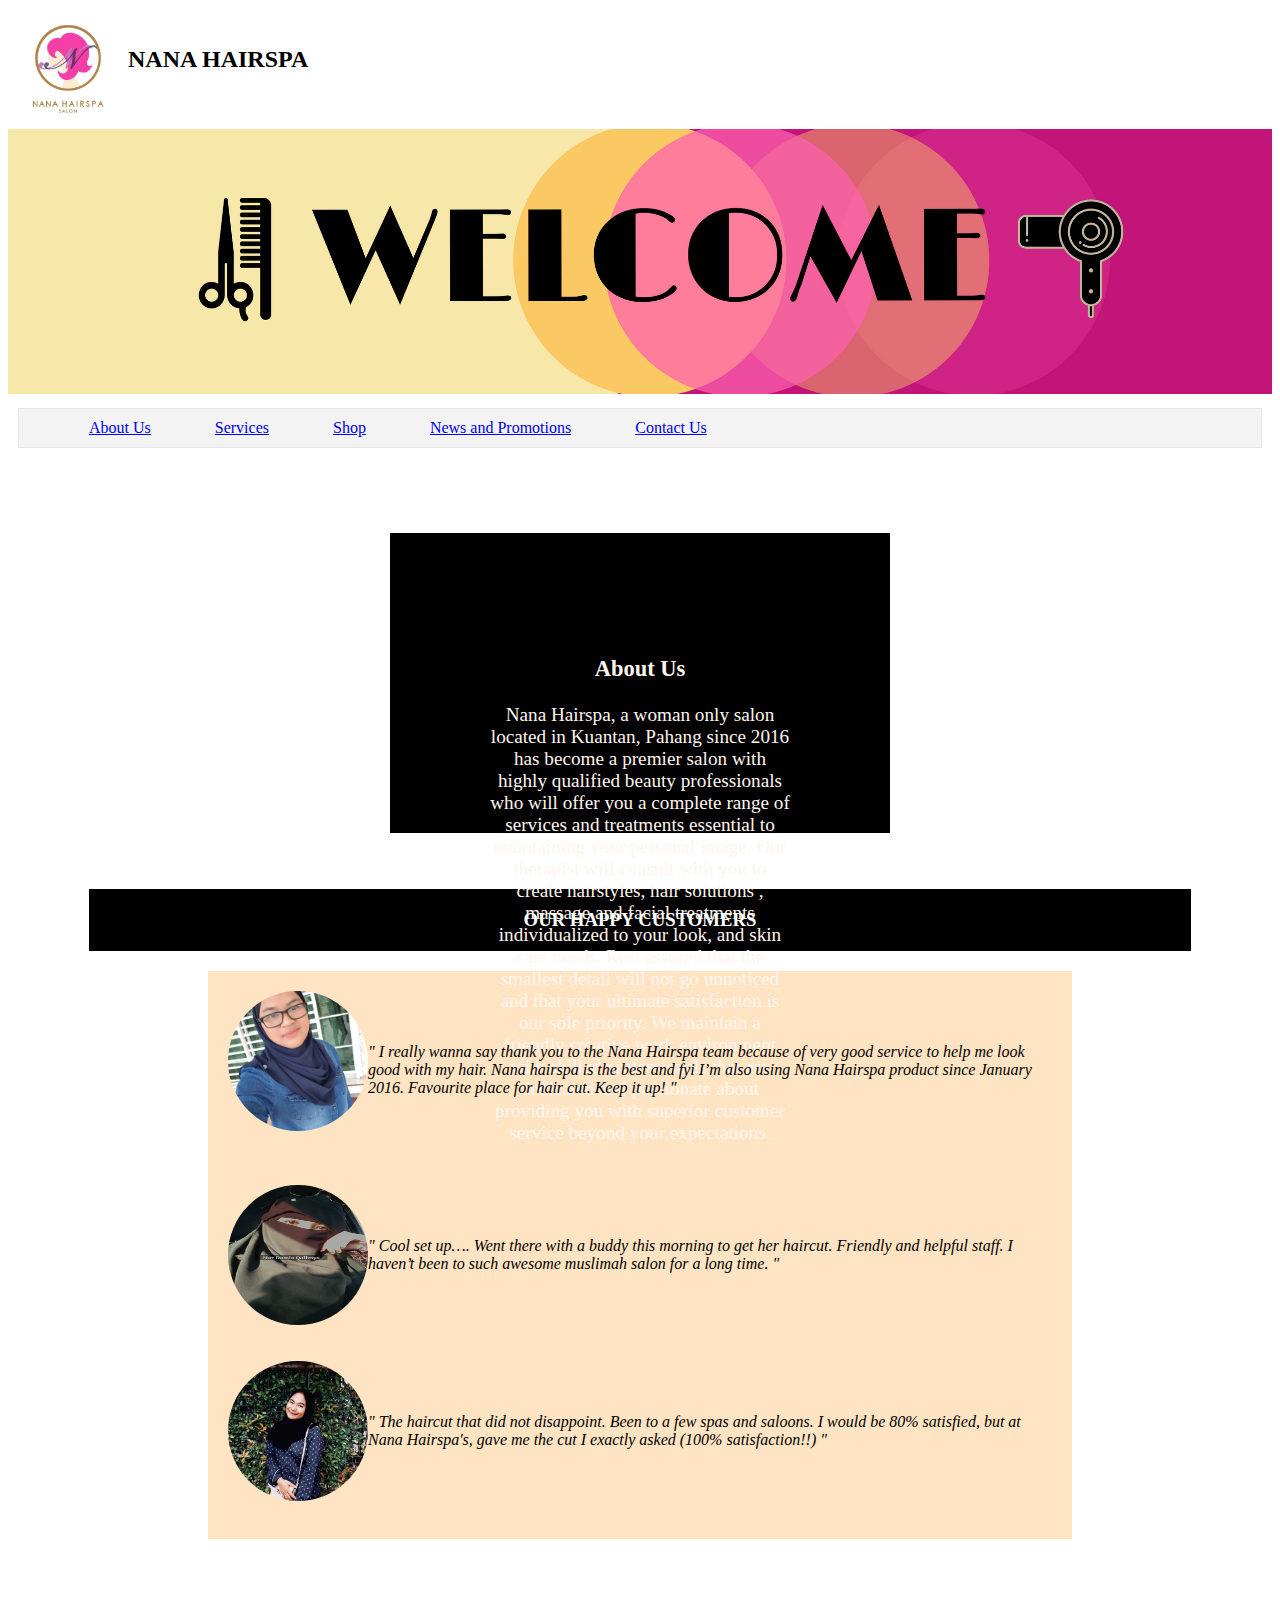
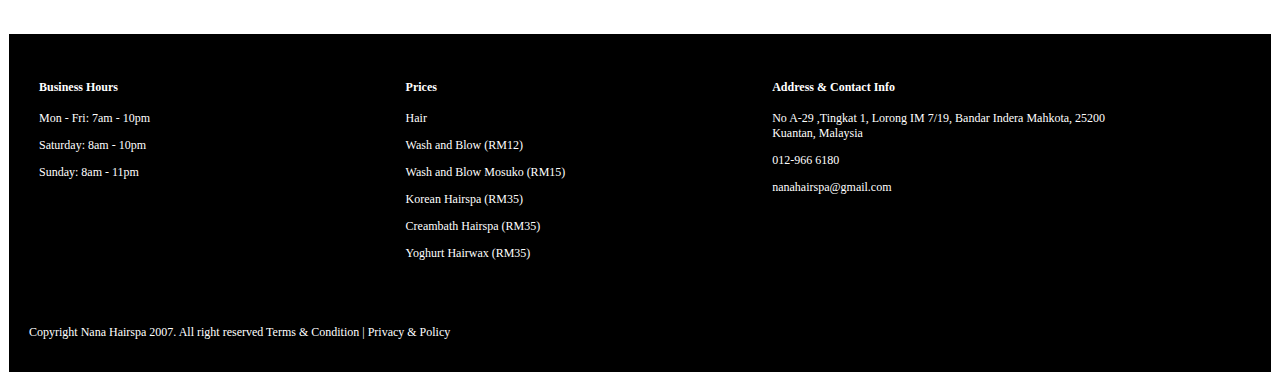
<file: index.html>
<!DOCTYPE html>
<html>
  <head>
    <meta charset="utf-8" >
    <meta name = "viewport" content = "width=device-width, initial-scale=1.0">
    <title>Nana Hairspa Salon</title>
    <link rel="stylesheet" href="Home.css">
  </head>
  <body>
    <!-- the logo the welcome banner and the navigations -->
    <img class="logo" src="images/logo.jpg" alt="" width="120px" height="120px" align="left"><br>
    <h2>NANA HAIRSPA</h2><br><br>
    <img src="images/WELCOME (1).png" alt="" width="100%" height="auto" max-height= "100px">

      <ul class="nav">
        <li class="n"><a href="About us.html">About Us</a></li>
        <li class="n"><a href="Services.html">Services</a></li>
        <li class="n"><a href="Shop.html">Shop</a></li>
        <li class="n"><a href="News and Promotions.html">News and Promotions</a></li>
        <li class="n"><a href="Contact Us.html">Contact Us</a></li>
      </ul>
      <br>
      <!-- the logo the welcome banner and the navigations ends here-->

    <nav class="aboutus">
      <h3>About Us</h3>
      <p>
      Nana Hairspa, a woman only salon located in Kuantan, Pahang since 2016 has become a premier
        salon with highly qualified beauty professionals who will offer you a complete range of services
         and treatments essential to maintaining your personal image.
         Our therapist will consult with you to create hairstyles, hair solutions , massage and facial treatments
        individualized to your look, and skin care needs. Rest assured that the smallest detail will not go unnoticed
         and that your ultimate satisfaction is our sole priority.
         We maintain a friendly creative work environment with skilled professionals that are dedicated and passionate
        about providing you with superior customer service beyond your expectations.</p>
    </nav>
    <br><br>
    <h3 class="happy">OUR HAPPY CUSTOMERS</h3>
    <nav class="cust">

      <img class="cust1" src="images/cust1.jpg" alt="" width="140px" height="140px" align="left">
      <br><br>
      <p>" ​I really wanna say thank you to the Nana Hairspa team because of very good service to help me look good with my hair.
         Nana hairspa is the best and fyi I’m also using Nana Hairspa product since January 2016.
         Favourite place for hair cut. Keep it up! "</p>
      <br><br><br><br>
      <img class="cust2" src="images/cust2.jpg" alt="" width="140px" height="140px" align="left">
      <br><br>
      <p>" Cool set up…. Went there with a buddy this morning to get her haircut.
        Friendly and helpful staff.
        I haven’t been to such awesome muslimah salon for a long time. "</p>
      <br><br><br><br>
      <img class="cust3" src="images/cust3.jpg" alt="" width="140px" height="140px" align="left">
      <br><br>
      <p>" The haircut that did not disappoint. Been to a few spas and saloons.
         I would be 80% satisfied, but at Nana Hairspa's, gave me the cut I exactly asked (100% satisfaction!!) "</p>
      <br><br><br>
    </nav>
<br><br><br>

<!-- the footer -->
<footer>
    <div class="row">
      <div class="column">


      <h4>Business Hours</h4>

        <p>Mon - Fri: 7am - 10pm</p>
        <p>Saturday: 8am - 10pm</p>
        <p>Sunday: 8am - 11pm</p>
      </div>
      <div class="column">
      <h4>Prices</h4>
        <p>Hair</p>
        <p>Wash and Blow (RM12)</p>
        <p>Wash and Blow Mosuko (RM15)</p>
        <p>Korean Hairspa (RM35)</p>
        <p>Creambath Hairspa (RM35)</p>
        <p>Yoghurt Hairwax (RM35)</p>
      </div>


      <div class="column">
      <h4>Address & Contact Info</h4>
      <p>No A-29 ,Tingkat 1, Lorong IM 7/19, Bandar Indera Mahkota, 25200 Kuantan, Malaysia</p>
      <p>012-966 6180</p>
      <p>nanahairspa@gmail.com</p>
    </div>
  </div>
  <br><br>
  <p>Copyright Nana Hairspa 2007. All right reserved Terms & Condition | Privacy & Policy</p>
</footer>
<!-- end of the footer -->
  </body>


</html>
</file>
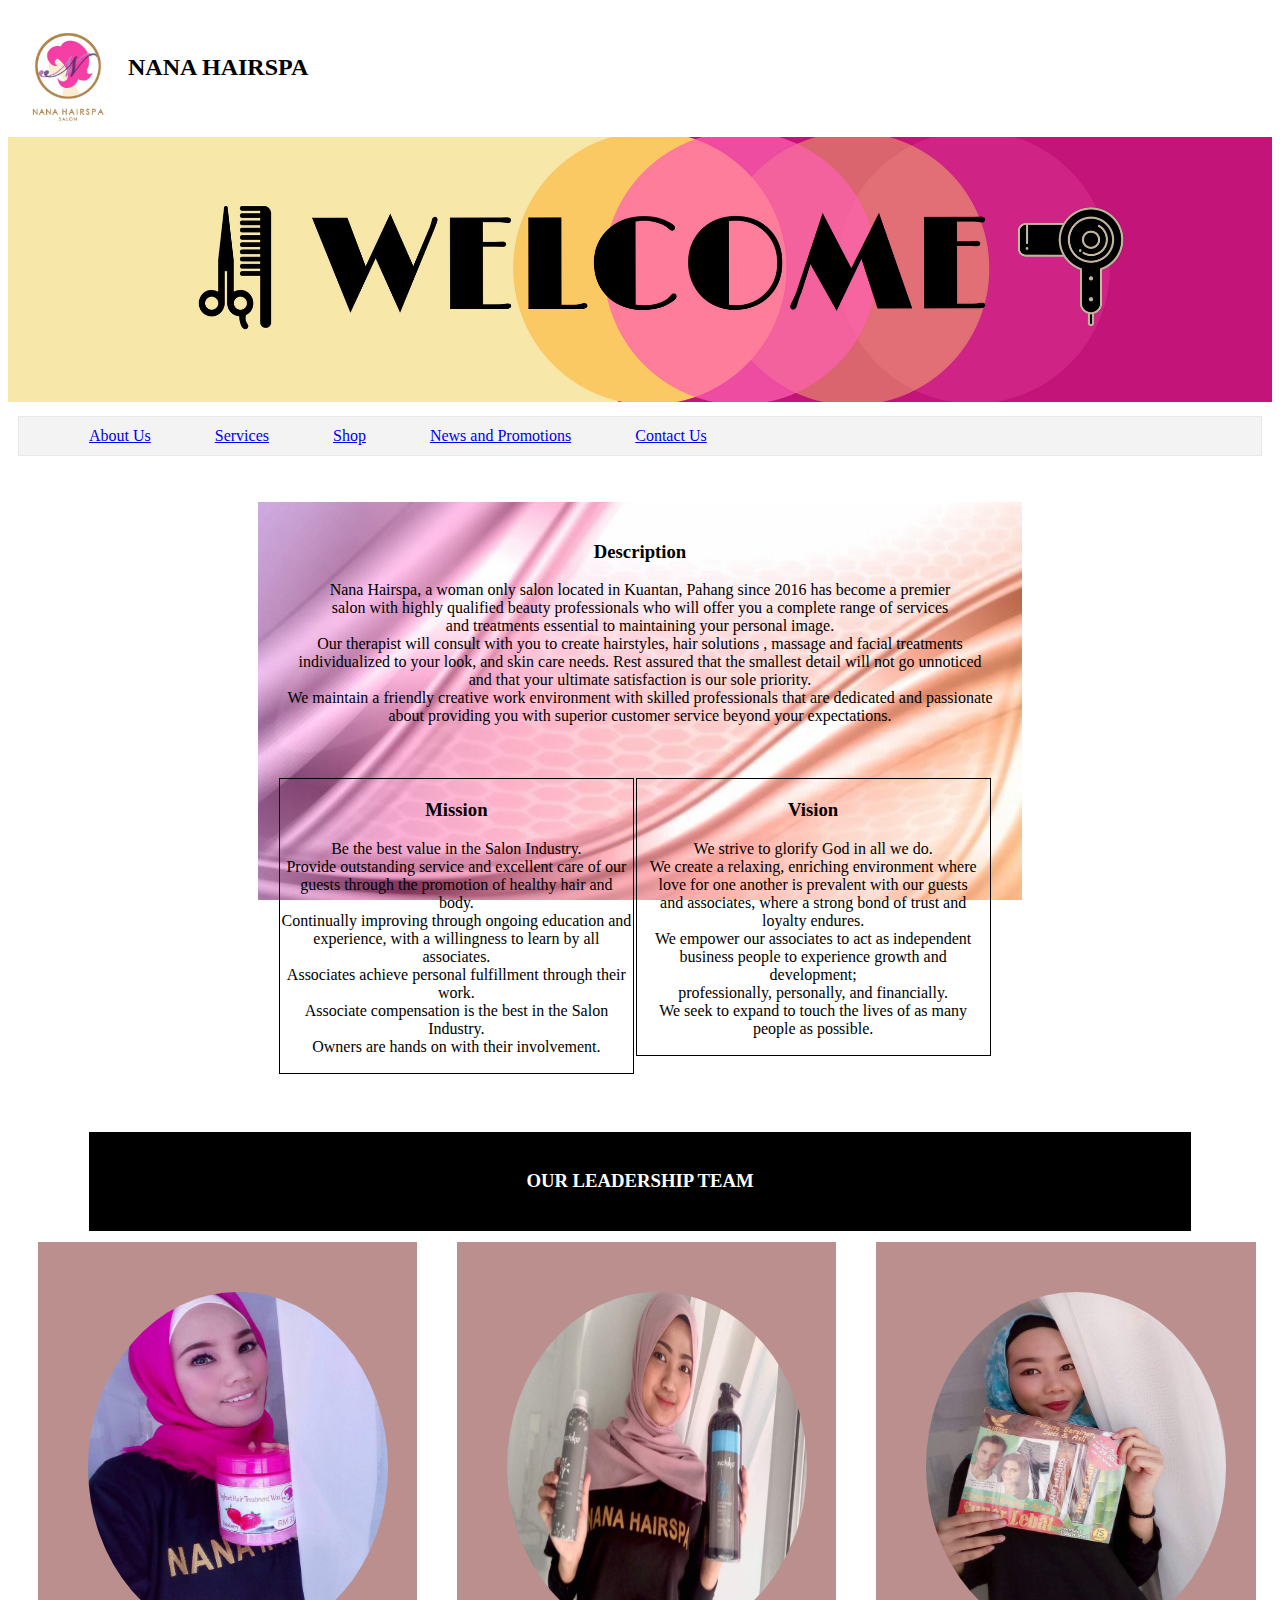
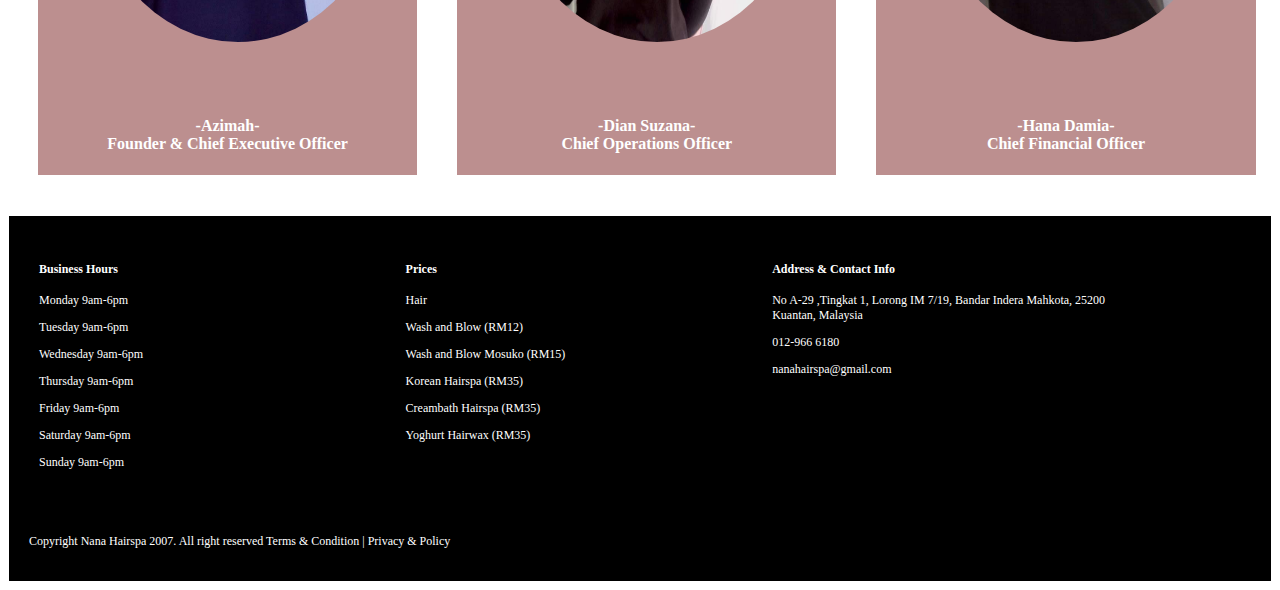
<file: About us.html>
<!DOCTYPE html>
<html>
  <head>
    <meta charset="utf-8">
    <title>Nana Hairspa Salon</title>
    <link rel="stylesheet" href="Home.css">
  </head>
  <body>
    <!-- the logo the welcome banner and the navigations -->
    <p>
    <a href="Homepage.html">
    <img class="logo" src="images/logo.jpg" alt="" width="120px" height="120px" align="left">
    </a>
    </p><br>
    <h2>NANA HAIRSPA</h2><br><br>
    <img src="images/WELCOME (1).png" alt="welcome" width="100%" height="auto" max-height= "100px">

      <ul class="nav">
        <li class="n"><a href="About us.html">About Us</a></li>
        <li class="n"><a href="Services.html">Services</a></li>
        <li class="n"><a href="Shop.html">Shop</a></li>
        <li class="n"><a href="News and Promotions.html">News and Promotions</a></li>
        <li class="n"><a href="Contact Us.html">Contact Us</a></li>
      </ul>
      <br><br>
<!-- the logo the welcome banner and the navigations ends here -->

<nav class="desc">
  <h3>Description</h3>
  <p>Nana Hairspa, a woman only salon located in Kuantan, Pahang since 2016 has become a premier<br>
    salon with highly qualified beauty professionals who will offer you a complete range of services<br>
     and treatments essential to maintaining your personal image.<br>
     Our therapist will consult with you to create hairstyles, hair solutions , massage and facial treatments<br>
    individualized to your look, and skin care needs. Rest assured that the smallest detail will not go unnoticed<br>
     and that your ultimate satisfaction is our sole priority.<br>
     We maintain a friendly creative work environment with skilled professionals that are dedicated and passionate<br>
    about providing you with superior customer service beyond your expectations.</p>

<br><br>
<div class="row1">
  <div class="column1">
    <h3>Mission</h3>
    <p>Be the best value in the Salon Industry.<br>

Provide outstanding service and excellent care of our guests through the promotion of healthy hair and body.<br>

Continually improving through ongoing education and experience, with a willingness to learn by all associates.<br>

Associates achieve personal fulfillment through their work.<br>

Associate compensation is the best in the Salon Industry.<br>

Owners are hands on with their involvement.</p>
  </div>
  <div class="column1">
    <h3>Vision</h3>
    <p>We strive to glorify God in all we do.<br>

We create a relaxing, enriching environment where love for one another is prevalent with our guests<br>
 and associates, where a strong bond of trust and loyalty endures.<br>

We empower our associates to act as independent business people to experience growth and development;<br>
 professionally, personally, and financially.<br>

We seek to expand to touch the lives of as many people as possible.</p>
  </div>
</div>
</nav>
<br><br>

<nav class="staff">
  <h3>OUR LEADERSHIP TEAM</h3>
</nav>

<div class="row2">
  <div class="column2">
    <img class="picture" src="images/staff1.jpeg" alt="staff1" width= "400px" height= "450px" >
    <h4 class="name">-Azimah-<br>
      Founder & Chief Executive Officer</h4>

  </div>
  <div class="column2">
    <img class="picture" src="images/staff2.jpeg" alt="staff2" width="400px" height="450px">
    <h4 class="name">-Dian Suzana-<br>
      Chief Operations Officer</h4>

  </div>
  <div class="column2">
    <img class="picture" src="images/staff3.jpeg" alt="staff3" width= "400px" height= "450px">
    <h4 class="name">-Hana Damia-<br>
    Chief Financial Officer</h4>

  </div>

</div>


<!-- the footer -->
      <footer>
          <div class="row">
            <div class="column">


            <h4>Business Hours</h4>

              <p>Monday    9am-6pm</p>
              <p>Tuesday   9am-6pm</p>
              <p>Wednesday 9am-6pm</p>
              <p>Thursday  9am-6pm</p>
              <p>Friday    9am-6pm</p>
              <p>Saturday  9am-6pm</p>
              <p>Sunday    9am-6pm</p>
            </div>
            <div class="column">
            <h4>Prices</h4>
              <p>Hair</p>
              <p>Wash and Blow (RM12)</p>
              <p>Wash and Blow Mosuko (RM15)</p>
              <p>Korean Hairspa (RM35)</p>
              <p>Creambath Hairspa (RM35)</p>
              <p>Yoghurt Hairwax (RM35)</p>
            </div>


            <div class="column">
            <h4>Address & Contact Info</h4>
            <p>No A-29 ,Tingkat 1, Lorong IM 7/19, Bandar Indera Mahkota, 25200 Kuantan, Malaysia</p>
            <p>012-966 6180</p>
            <p>nanahairspa@gmail.com</p>
          </div>
        </div>
        <br><br>
        <p>Copyright Nana Hairspa 2007. All right reserved Terms & Condition | Privacy & Policy</p>
      </footer>
      <!-- the footer ends here -->
  </body>
</html>
</file>
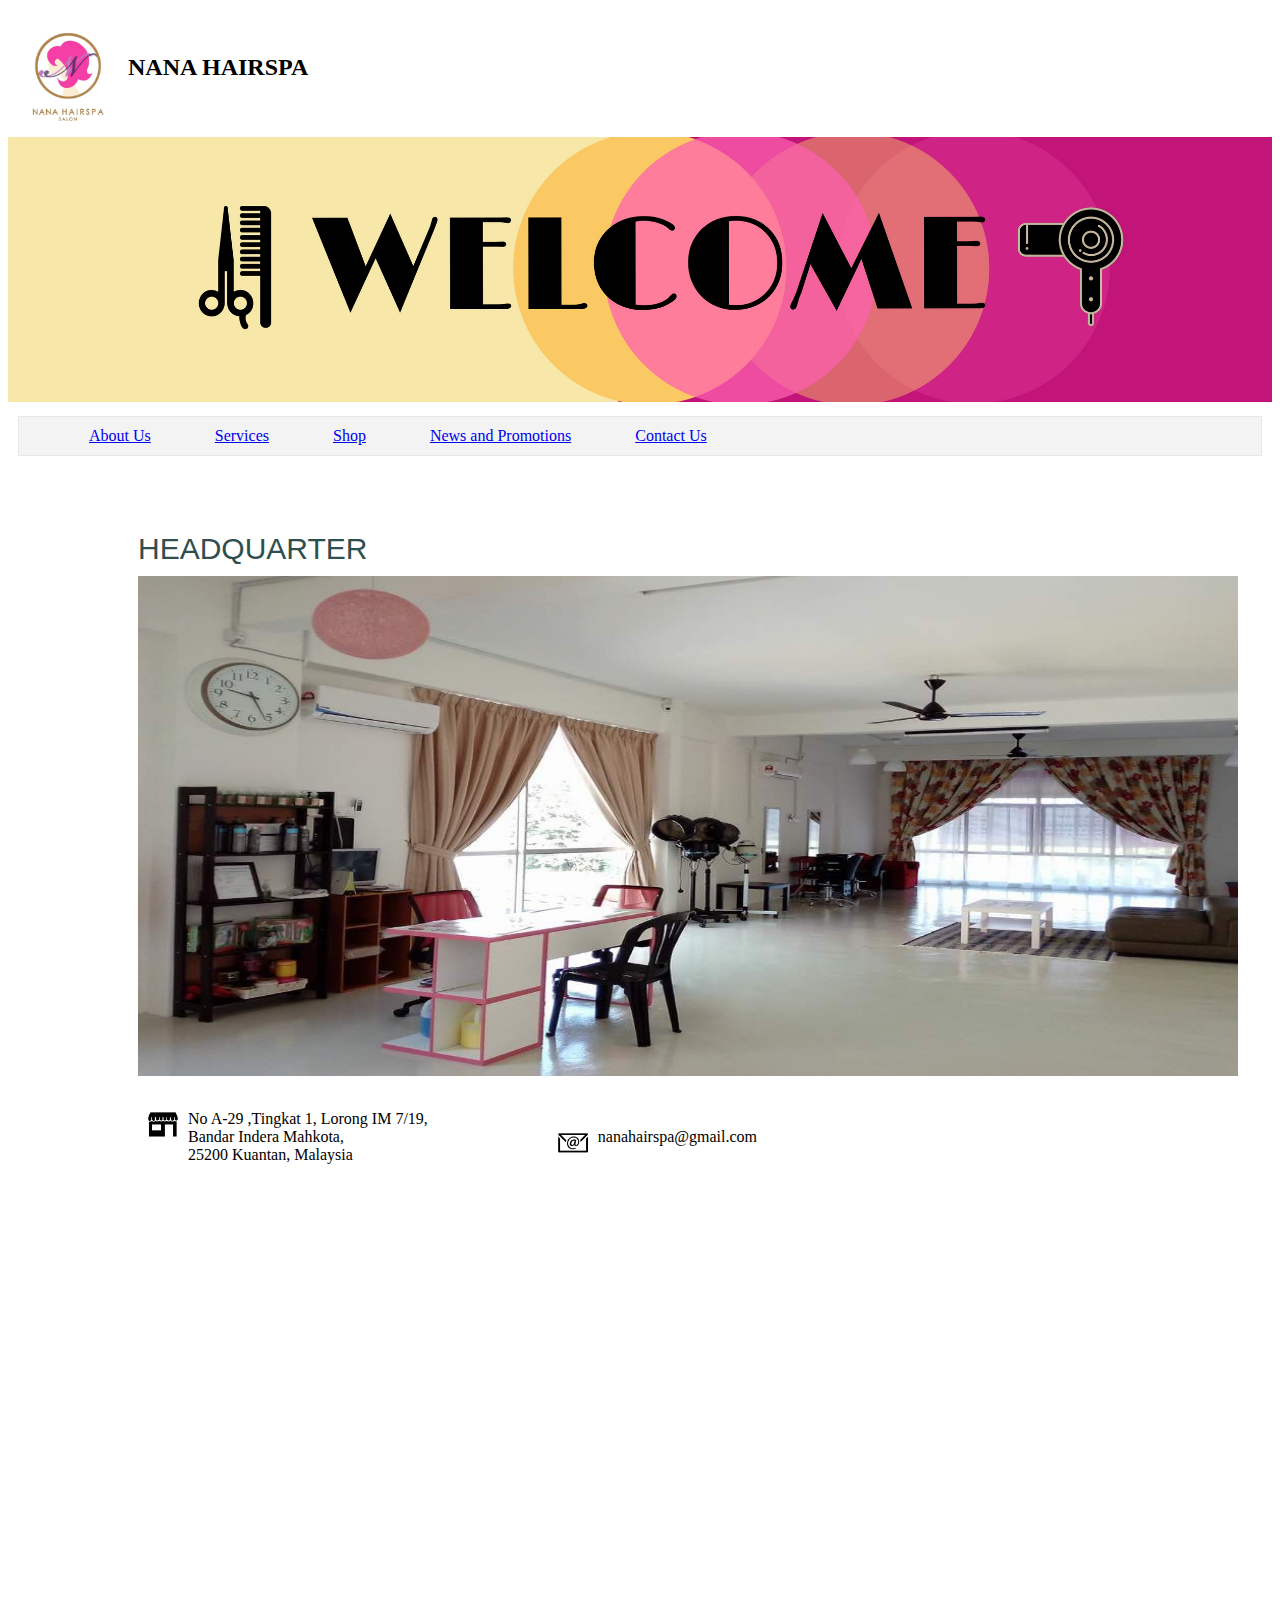
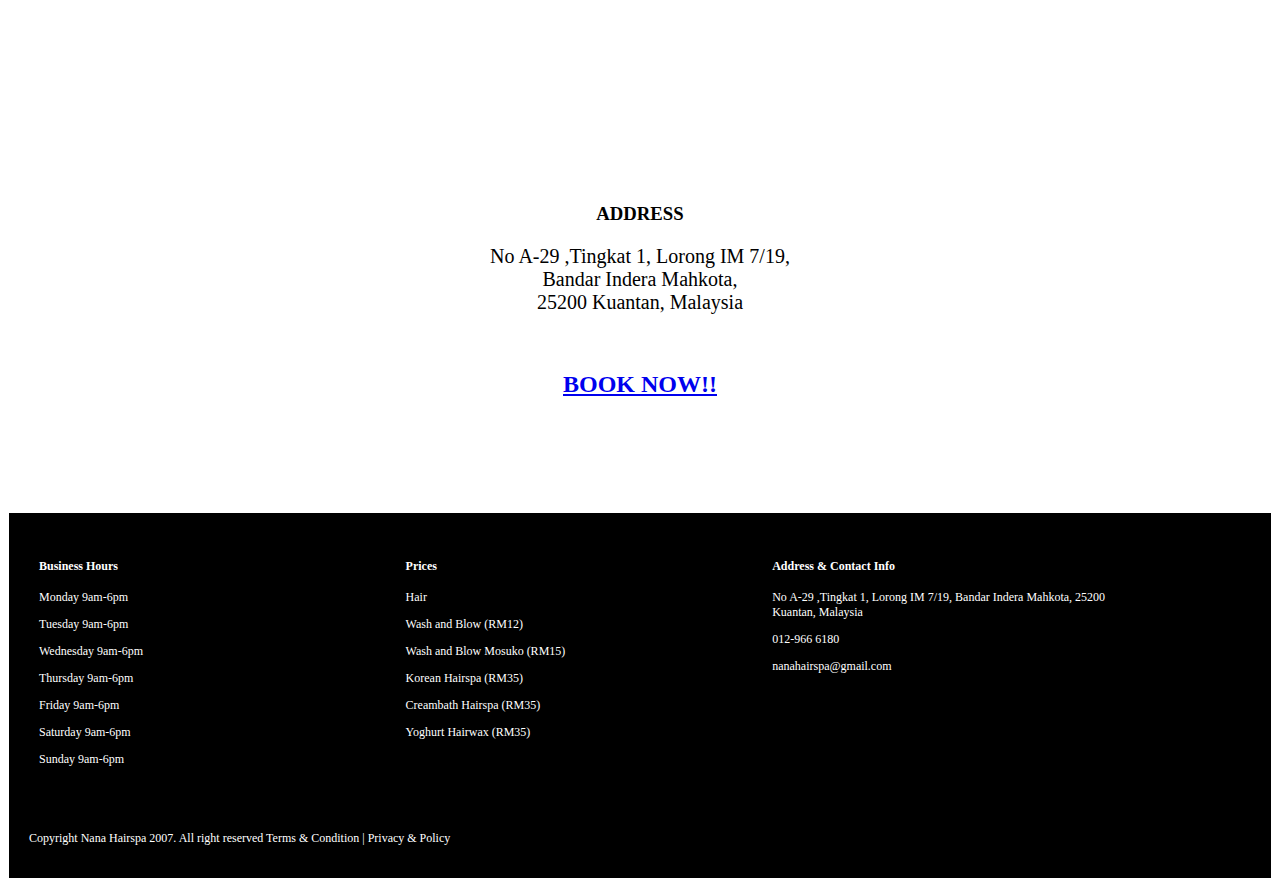
<file: Contact Us.html>
<!DOCTYPE html>
<html>
  <head>
    <meta charset="utf-8">
    <title>Nana Hairspa Salon</title>
    <link rel="stylesheet" href="Home.css">
  </head>
  <body>
    <!-- the logo the welcome banner and the navigations -->
    <p>
    <a href="Homepage.html">
    <img class="logo" src="images/logo.jpg" alt="" width="120px" height="120px" align="left">
    </a>
    </p><br>
    <h2>NANA HAIRSPA</h2><br><br>
    <img src="images/WELCOME (1).png" alt="welcome" width="100%" height="auto" max-height= "100px">

      <ul class="nav">
        <li class="n"><a href="About us.html">About Us</a></li>
        <li class="n"><a href="Services.html">Services</a></li>
        <li class="n"><a href="Shop.html">Shop</a></li>
        <li class="n"><a href="News and Promotions.html">News and Promotions</a></li>
        <li class="n"><a href="Contact Us.html">Contact Us</a></li>
      </ul>
      <br><br>
<!-- the logo the welcome banner and the navigations ends here -->

    <p class="salon"> HEADQUARTER</p>
    <img class="salon1" src="images/salon.jpeg" alt="salon" width="1100px" height="500px">

    <div class="row4">
      <div class="column4">

      <img class="icon" src="images/icon1.png" alt="icon1" width="30px" height="30px">
    </div>

    <div class="column4">
      <p class="icon1"> No A-29 ,Tingkat 1, Lorong IM 7/19, <br>
        Bandar Indera Mahkota,<br>
        25200 Kuantan, Malaysia</p><br>
      </div>

      <div class="row4">
        <div class="column4">
      <img class="icon" src="images/icon2.png" alt="icon1" width="30px" height="30px">
    </div>

    <div class="column4">
      <p class="icon1">nanahairspa@gmail.com</p>
    </div>
  </div>


    <iframe src="https://www.google.com/maps/embed?pb=!1m18!1m12!1m3!1d127388.24825185187!2d103.22939049234857!3d3.835333242871282!2m3!1f0!2f0!3f0!3m2!1i1024!2i768!4f13.1!3m3!1m2!1s0x31c8ba4e6a999485%3A0x720421a29a022a7b!2sNana+Hairspa!5e0!3m2!1sen!2smy!4v1515080820661" height="600px" width="90%" >
    </iframe>

    <h3 class="addhead">ADDRESS</h3>
    <p class="add">No A-29 ,Tingkat 1, Lorong IM 7/19, <br>
      Bandar Indera Mahkota,<br>
      25200 Kuantan, Malaysia</p>

      <br>
      <a href="https://app.shedul.com/online_bookings/59392/link" style="text-align: center"> <h2>BOOK NOW!!</h2></a>
      <br><br><br>
<!-- the footer -->
      <footer>
          <div class="row">
            <div class="column">


            <h4>Business Hours</h4>

              <p>Monday    9am-6pm</p>
              <p>Tuesday   9am-6pm</p>
              <p>Wednesday 9am-6pm</p>
              <p>Thursday  9am-6pm</p>
              <p>Friday    9am-6pm</p>
              <p>Saturday  9am-6pm</p>
              <p>Sunday    9am-6pm</p>
            </div>
            <div class="column">
            <h4>Prices</h4>
              <p>Hair</p>
              <p>Wash and Blow (RM12)</p>
              <p>Wash and Blow Mosuko (RM15)</p>
              <p>Korean Hairspa (RM35)</p>
              <p>Creambath Hairspa (RM35)</p>
              <p>Yoghurt Hairwax (RM35)</p>
            </div>


            <div class="column">
            <h4>Address & Contact Info</h4>
            <p>No A-29 ,Tingkat 1, Lorong IM 7/19, Bandar Indera Mahkota, 25200 Kuantan, Malaysia</p>
            <p>012-966 6180</p>
            <p>nanahairspa@gmail.com</p>
          </div>
        </div>
        <br><br>
        <p>Copyright Nana Hairspa 2007. All right reserved Terms & Condition | Privacy & Policy</p>
      </footer>
      <!-- the footer ends here -->
  </body>
</html>
</file>
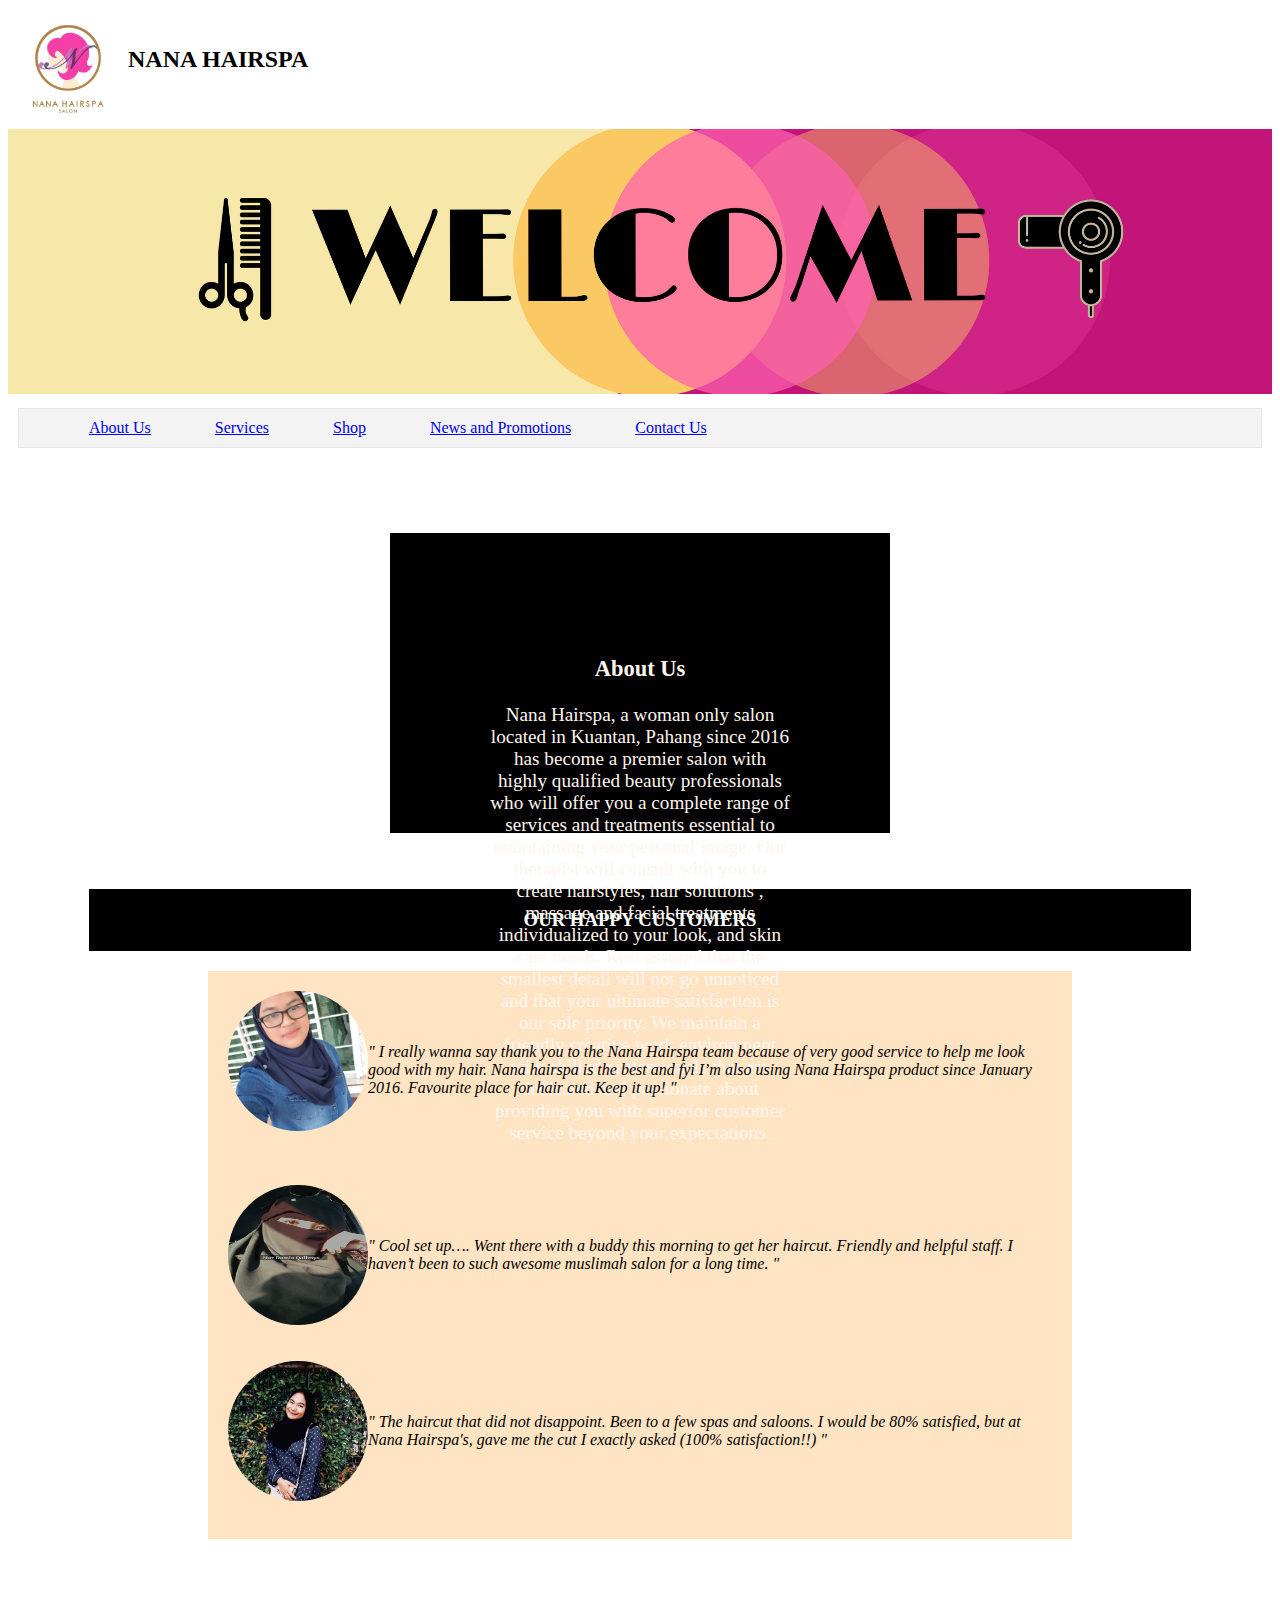
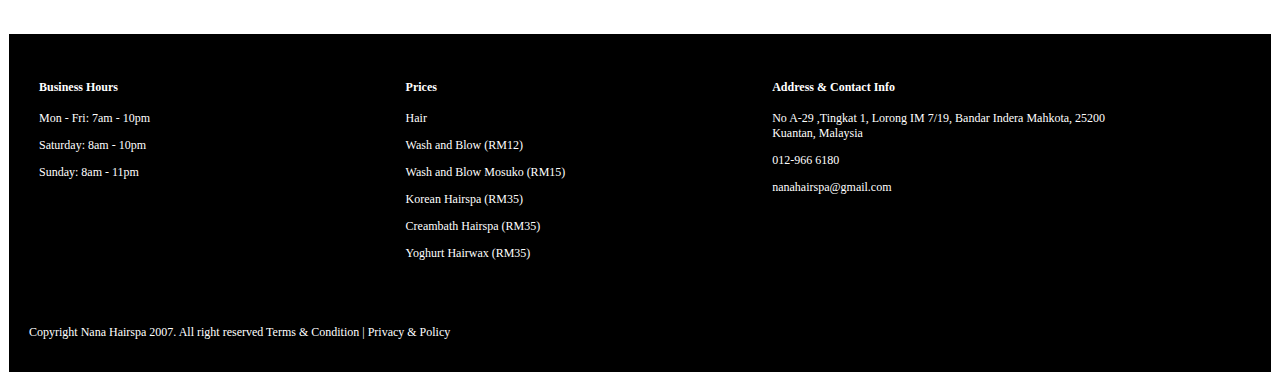
<file: Homepage.html>
<!DOCTYPE html>
<html>
  <head>
    <meta charset="utf-8" >
    <meta name = "viewport" content = "width=device-width, initial-scale=1.0">
    <title>Nana Hairspa Salon</title>
    <link rel="stylesheet" href="Home.css">
  </head>
  <body>
    <!-- the logo the welcome banner and the navigations -->
    <img class="logo" src="images/logo.jpg" alt="" width="120px" height="120px" align="left"><br>
    <h2>NANA HAIRSPA</h2><br><br>
    <img src="images/WELCOME (1).png" alt="" width="100%" height="auto" max-height= "100px">

      <ul class="nav">
        <li class="n"><a href="About us.html">About Us</a></li>
        <li class="n"><a href="Services.html">Services</a></li>
        <li class="n"><a href="Shop.html">Shop</a></li>
        <li class="n"><a href="News and Promotions.html">News and Promotions</a></li>
        <li class="n"><a href="Contact Us.html">Contact Us</a></li>
      </ul>
      <br>
      <!-- the logo the welcome banner and the navigations ends here-->

    <nav class="aboutus">
      <h3>About Us</h3>
      <p>
      Nana Hairspa, a woman only salon located in Kuantan, Pahang since 2016 has become a premier
        salon with highly qualified beauty professionals who will offer you a complete range of services
         and treatments essential to maintaining your personal image.
         Our therapist will consult with you to create hairstyles, hair solutions , massage and facial treatments
        individualized to your look, and skin care needs. Rest assured that the smallest detail will not go unnoticed
         and that your ultimate satisfaction is our sole priority.
         We maintain a friendly creative work environment with skilled professionals that are dedicated and passionate
        about providing you with superior customer service beyond your expectations.</p>
    </nav>
    <br><br>
    <h3 class="happy">OUR HAPPY CUSTOMERS</h3>
    <nav class="cust">

      <img class="cust1" src="images/cust1.jpg" alt="" width="140px" height="140px" align="left">
      <br><br>
      <p>" ​I really wanna say thank you to the Nana Hairspa team because of very good service to help me look good with my hair.
         Nana hairspa is the best and fyi I’m also using Nana Hairspa product since January 2016.
         Favourite place for hair cut. Keep it up! "</p>
      <br><br><br><br>
      <img class="cust2" src="images/cust2.jpg" alt="" width="140px" height="140px" align="left">
      <br><br>
      <p>" Cool set up…. Went there with a buddy this morning to get her haircut.
        Friendly and helpful staff.
        I haven’t been to such awesome muslimah salon for a long time. "</p>
      <br><br><br><br>
      <img class="cust3" src="images/cust3.jpg" alt="" width="140px" height="140px" align="left">
      <br><br>
      <p>" The haircut that did not disappoint. Been to a few spas and saloons.
         I would be 80% satisfied, but at Nana Hairspa's, gave me the cut I exactly asked (100% satisfaction!!) "</p>
      <br><br><br>
    </nav>
<br><br><br>

<!-- the footer -->
<footer>
    <div class="row">
      <div class="column">


      <h4>Business Hours</h4>

        <p>Mon - Fri: 7am - 10pm</p>
        <p>Saturday: 8am - 10pm</p>
        <p>Sunday: 8am - 11pm</p>
      </div>
      <div class="column">
      <h4>Prices</h4>
        <p>Hair</p>
        <p>Wash and Blow (RM12)</p>
        <p>Wash and Blow Mosuko (RM15)</p>
        <p>Korean Hairspa (RM35)</p>
        <p>Creambath Hairspa (RM35)</p>
        <p>Yoghurt Hairwax (RM35)</p>
      </div>


      <div class="column">
      <h4>Address & Contact Info</h4>
      <p>No A-29 ,Tingkat 1, Lorong IM 7/19, Bandar Indera Mahkota, 25200 Kuantan, Malaysia</p>
      <p>012-966 6180</p>
      <p>nanahairspa@gmail.com</p>
    </div>
  </div>
  <br><br>
  <p>Copyright Nana Hairspa 2007. All right reserved Terms & Condition | Privacy & Policy</p>
</footer>
<!-- end of the footer -->
  </body>


</html>
</file>
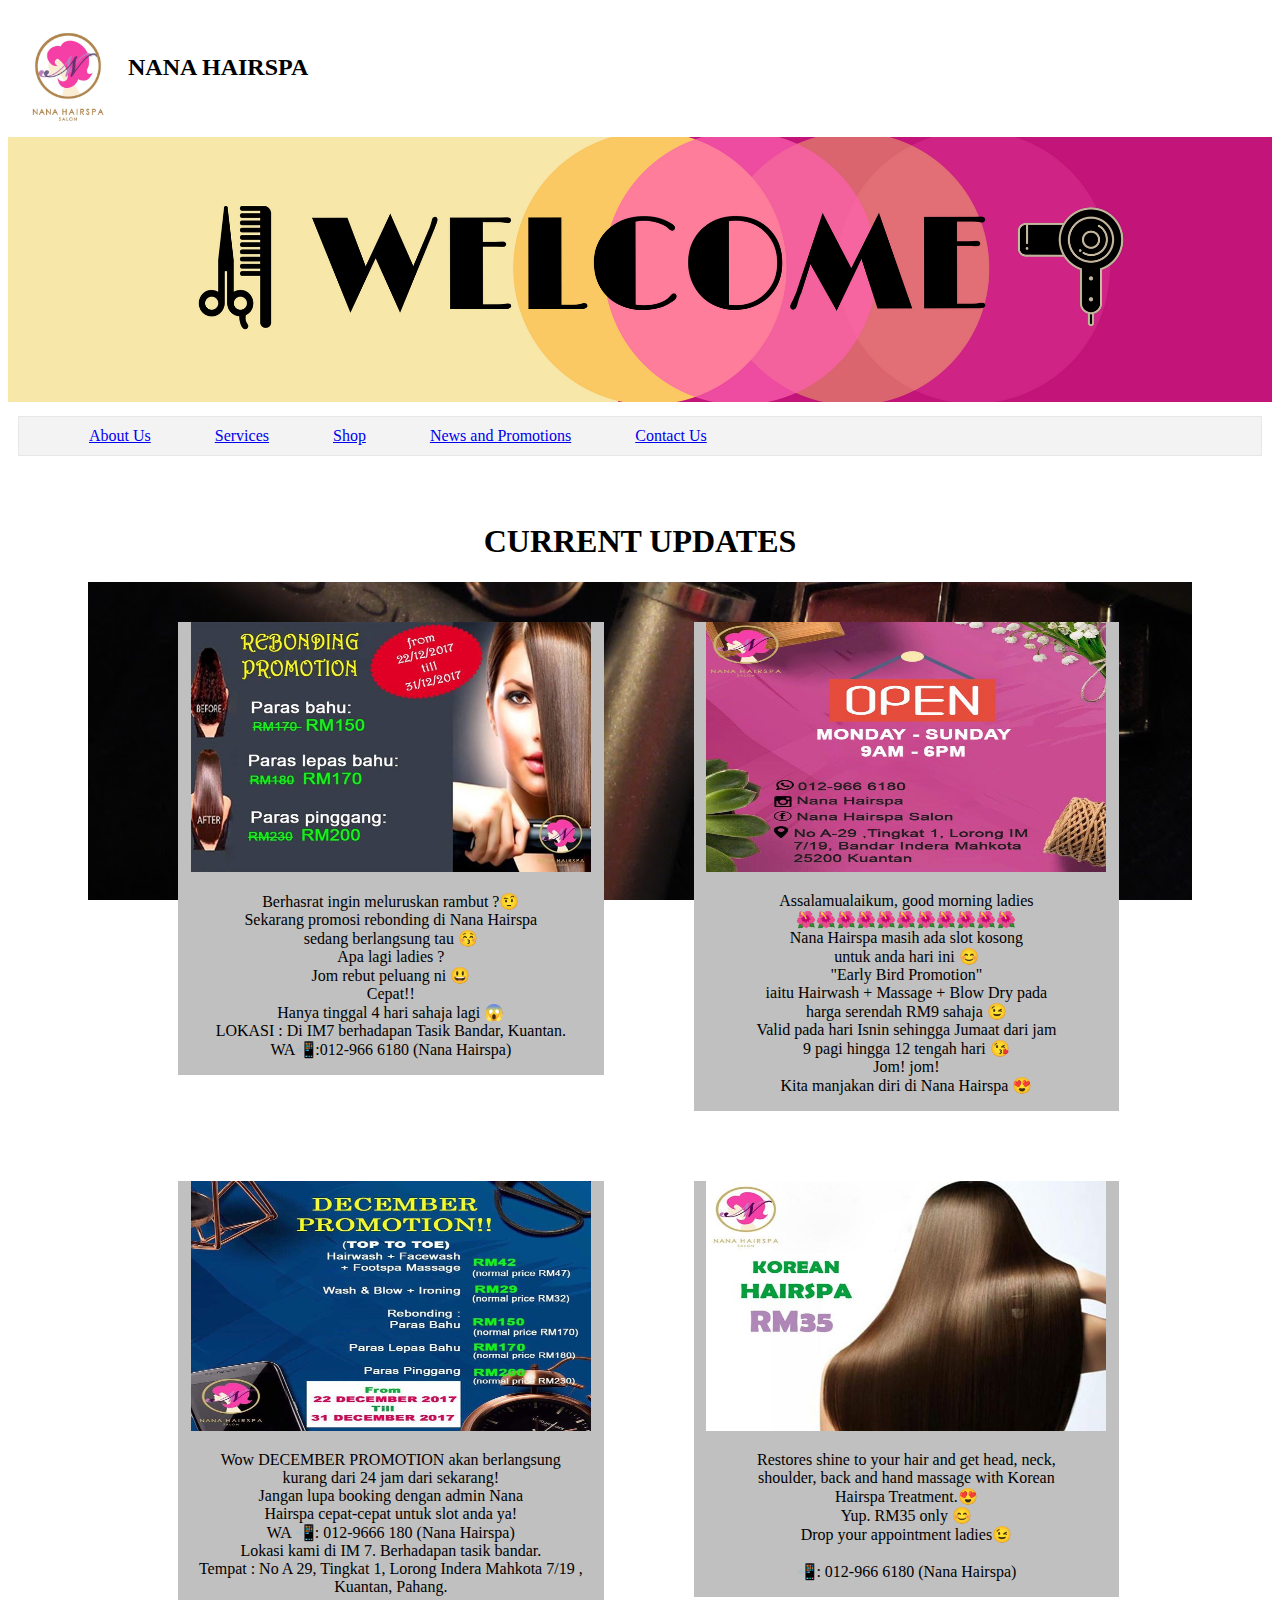
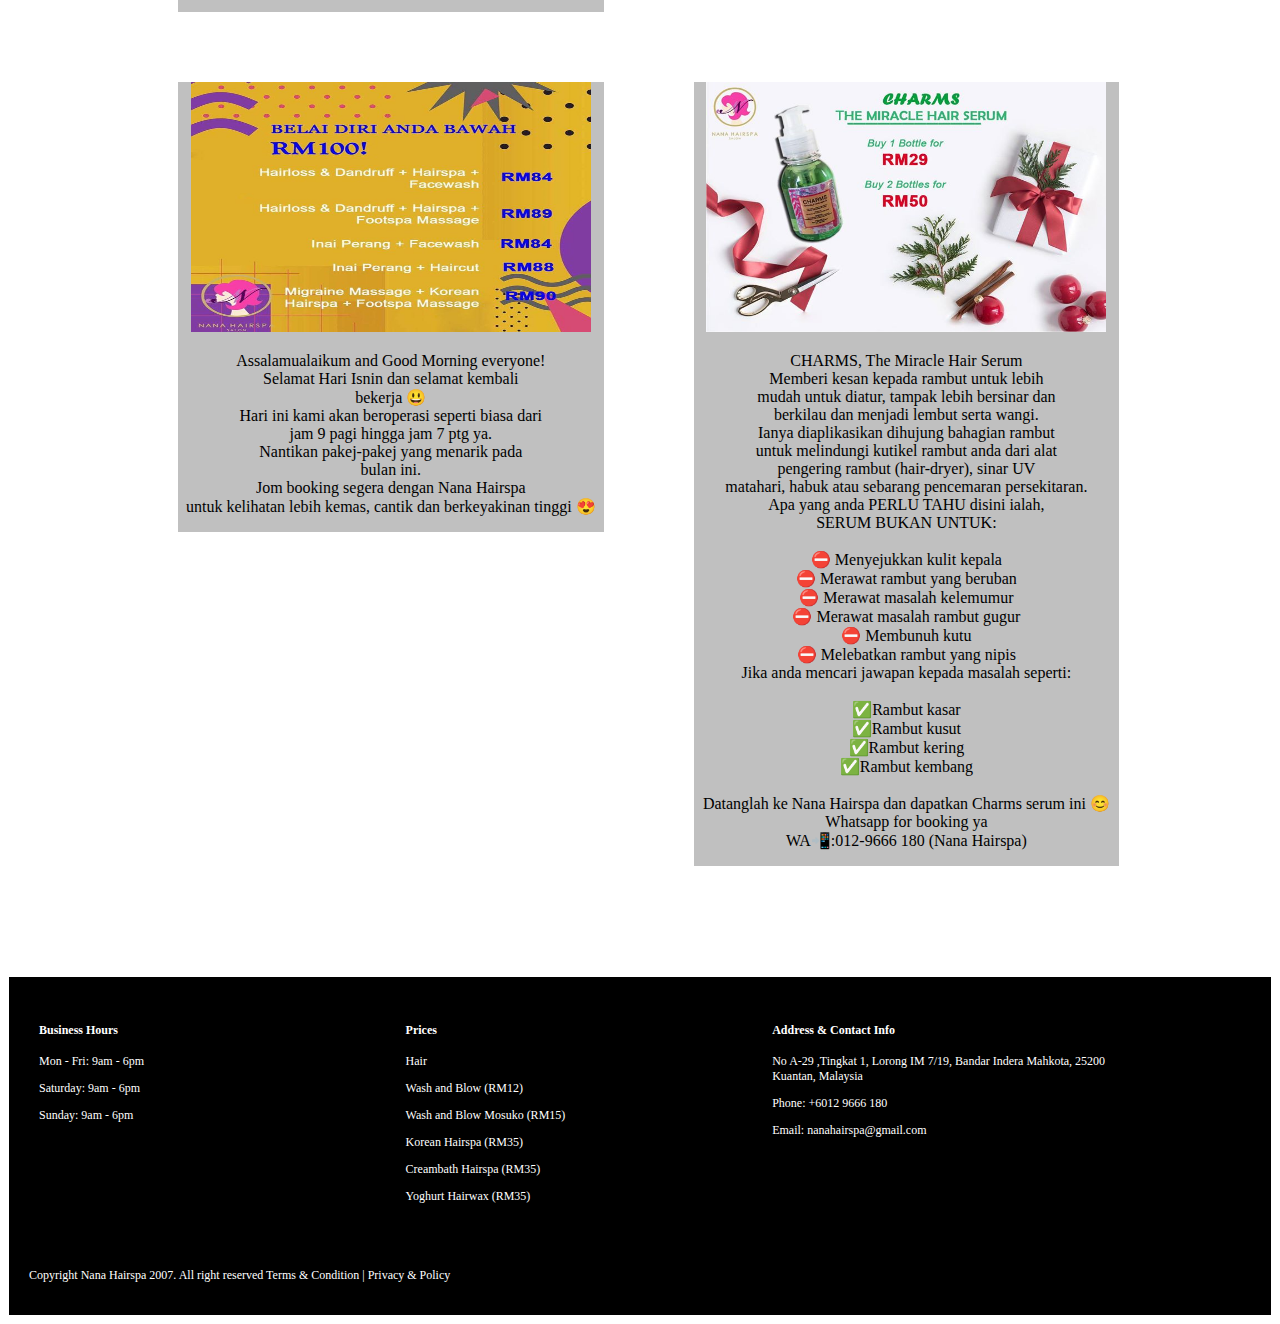
<file: News and Promotions.html>
<!DOCTYPE html>
<html>
  <head>
    <meta charset="utf-8">
    <title>Nana Hairspa Salon</title>
    <link rel="stylesheet" href="Home.css">
  </head>
  <body>
    <!-- the logo the welcome banner and the navigations -->
    <p>
    <a href="Homepage.html">
    <img class="logo" src="images/logo.jpg" alt="" width="120px" height="120px" align="left">
    </a>
    </p><br>
    <h2>NANA HAIRSPA</h2><br><br>
    <img src="images/WELCOME (1).png" alt="" width="100%" height="auto" max-height= "100px">

      <ul class="nav">
        <li class="n"><a href="About us.html">About Us</a></li>
        <li class="n"><a href="Services.html">Services</a></li>
        <li class="n"><a href="Shop.html">Shop</a></li>
        <li class="n"><a href="News and Promotions.html">News and Promotions</a></li>
        <li class="n"><a href="Contact Us.html">Contact Us</a></li>
      </ul>
      <br><br>
<!-- the logo the welcome banner and the navigations ends here -->


<h1> CURRENT UPDATES </h1>

<div class="updates">
<div class="row3">
  <div class="column3">
    <img src = "images/promotion1.jpg" alt = "promotion1" width= "400px" height="250px">

    <p class="detail">Berhasrat ingin meluruskan rambut ?🤨 <br>

Sekarang promosi rebonding di Nana Hairspa <br>
 sedang berlangsung tau 😚<br>

Apa lagi ladies ? <br>
Jom rebut peluang ni 😃 <br>

Cepat!! <br>
Hanya tinggal 4 hari sahaja lagi 😱 <br>

LOKASI : Di IM7 berhadapan Tasik Bandar, Kuantan.<br>

WA📲:012-966 6180 (Nana Hairspa)</p>

  </div>
  <div class="column3">
  <img src = "images/open.jpg" alt = "promotion1" width= "400px" height="250px">
    <p class="detail">Assalamualaikum, good morning ladies<br>

🌺🌺🌺🌺🌺🌺🌺🌺🌺🌺🌺<br>

Nana Hairspa masih ada slot kosong <br>
untuk anda hari ini 😊<br>

"Early Bird Promotion"<br>
iaitu Hairwash + Massage + Blow Dry pada <br>
harga serendah RM9 sahaja 😉<br>
Valid pada hari Isnin sehingga Jumaat dari jam<br>
 9 pagi hingga 12 tengah hari 😘<br>

Jom! jom! <br>
Kita manjakan diri di Nana Hairspa 😍</p>

  </div>
</div>

  <div class = "row3">
  <div class="column3">
  <img src = "images/promotion2.jpg" alt = "promotion1" width= "400px" height="250px">
  <p class="detail">Wow DECEMBER PROMOTION akan berlangsung<br>
     kurang dari 24 jam dari sekarang!<br>

Jangan lupa booking dengan admin Nana <br>
Hairspa cepat-cepat untuk slot anda ya!<br>

WA 📲: 012-9666 180 (Nana Hairspa)<br>

Lokasi kami di IM 7. Berhadapan tasik bandar.<br>

Tempat : No A 29, Tingkat 1, Lorong Indera Mahkota 7/19 , Kuantan, Pahang.</p>

</div>

<div class="column3">
<img src = "images/promotion3.jpg" alt = "promotion1" width= "400px" height="250px">
<p class="detail">Restores shine to your hair and get head, neck,<br>
   shoulder, back and hand massage with Korean<br>
    Hairspa Treatment.😍<br>

Yup. RM35 only 😊<br>

Drop your appointment ladies😉<br><br>

📲: 012-966 6180 (Nana Hairspa)</p>

</div>
</div>
<div class = "row3">
<div class="column3">
<img src = "images/promotion4.jpg" alt = "promotion4" width= "400px" height="250px">
<p class="detail">Assalamualaikum and Good Morning everyone!<br>

Selamat Hari Isnin dan selamat kembali<br>
 bekerja 😃<br>

Hari ini kami akan beroperasi seperti biasa dari<br>
 jam 9 pagi hingga jam 7 ptg ya.<br>

Nantikan pakej-pakej yang menarik pada<br>
 bulan ini.<br>

Jom booking segera dengan Nana Hairspa<br>
 untuk kelihatan lebih kemas, cantik dan berkeyakinan tinggi 😍</p>

</div>

<div class="column3">
<img src = "images/promotion5.jpg" alt = "promotion5" width= "400px" height="250px">
<p class="detail">CHARMS, The Miracle Hair Serum<br>

Memberi kesan kepada rambut untuk lebih<br>
 mudah untuk diatur, tampak lebih bersinar dan<br>
  berkilau dan menjadi lembut serta wangi. <br>

Ianya diaplikasikan dihujung bahagian rambut<br>
 untuk melindungi kutikel rambut anda dari alat<br>
  pengering rambut (hair-dryer), sinar UV<br>
   matahari, habuk atau sebarang pencemaran persekitaran.<br>

Apa yang anda PERLU TAHU disini ialah, <br>
SERUM BUKAN UNTUK:<br><br>
⛔ Menyejukkan kulit kepala<br>
⛔ Merawat rambut yang beruban<br>
⛔ Merawat masalah kelemumur<br>
⛔ Merawat masalah rambut gugur<br>
⛔ Membunuh kutu<br>
⛔ Melebatkan rambut yang nipis<br>

Jika anda mencari jawapan kepada masalah seperti:<br><br>

✅Rambut kasar<br>
✅Rambut kusut<br>
✅Rambut kering<br>
✅Rambut kembang<br><br>

Datanglah ke Nana Hairspa dan dapatkan Charms serum ini 😊<br>

Whatsapp for booking ya<br>

WA📲:012-9666 180 (Nana Hairspa)</p>

</div>
</div>
</div>


<!-- the footer -->
      <footer>
          <div class="row">
            <div class="column">


            <h4>Business Hours</h4>

            <p>Mon - Fri: 9am - 6pm</p>
            <p>Saturday: 9am - 6pm</p>
            <p>Sunday: 9am - 6pm</p>
            </div>

            <div class="column">
            <h4>Prices</h4>
              <p>Hair</p>
              <p>Wash and Blow (RM12)</p>
              <p>Wash and Blow Mosuko (RM15)</p>
              <p>Korean Hairspa (RM35)</p>
              <p>Creambath Hairspa (RM35)</p>
              <p>Yoghurt Hairwax (RM35)</p>
            </div>

            <div class="column">
            <h4>Address & Contact Info</h4>
            <p>No A-29 ,Tingkat 1, Lorong IM 7/19, Bandar Indera Mahkota, 25200 Kuantan, Malaysia</p>
            <p>Phone: +6012 9666 180</p>
            <p>Email: nanahairspa@gmail.com</p>
          </div>
        </div>
        <br><br>
        <p>Copyright Nana Hairspa 2007. All right reserved Terms & Condition | Privacy & Policy</p>
      </footer>
      <!-- the footer ends here -->
  </body>
</html>
</file>
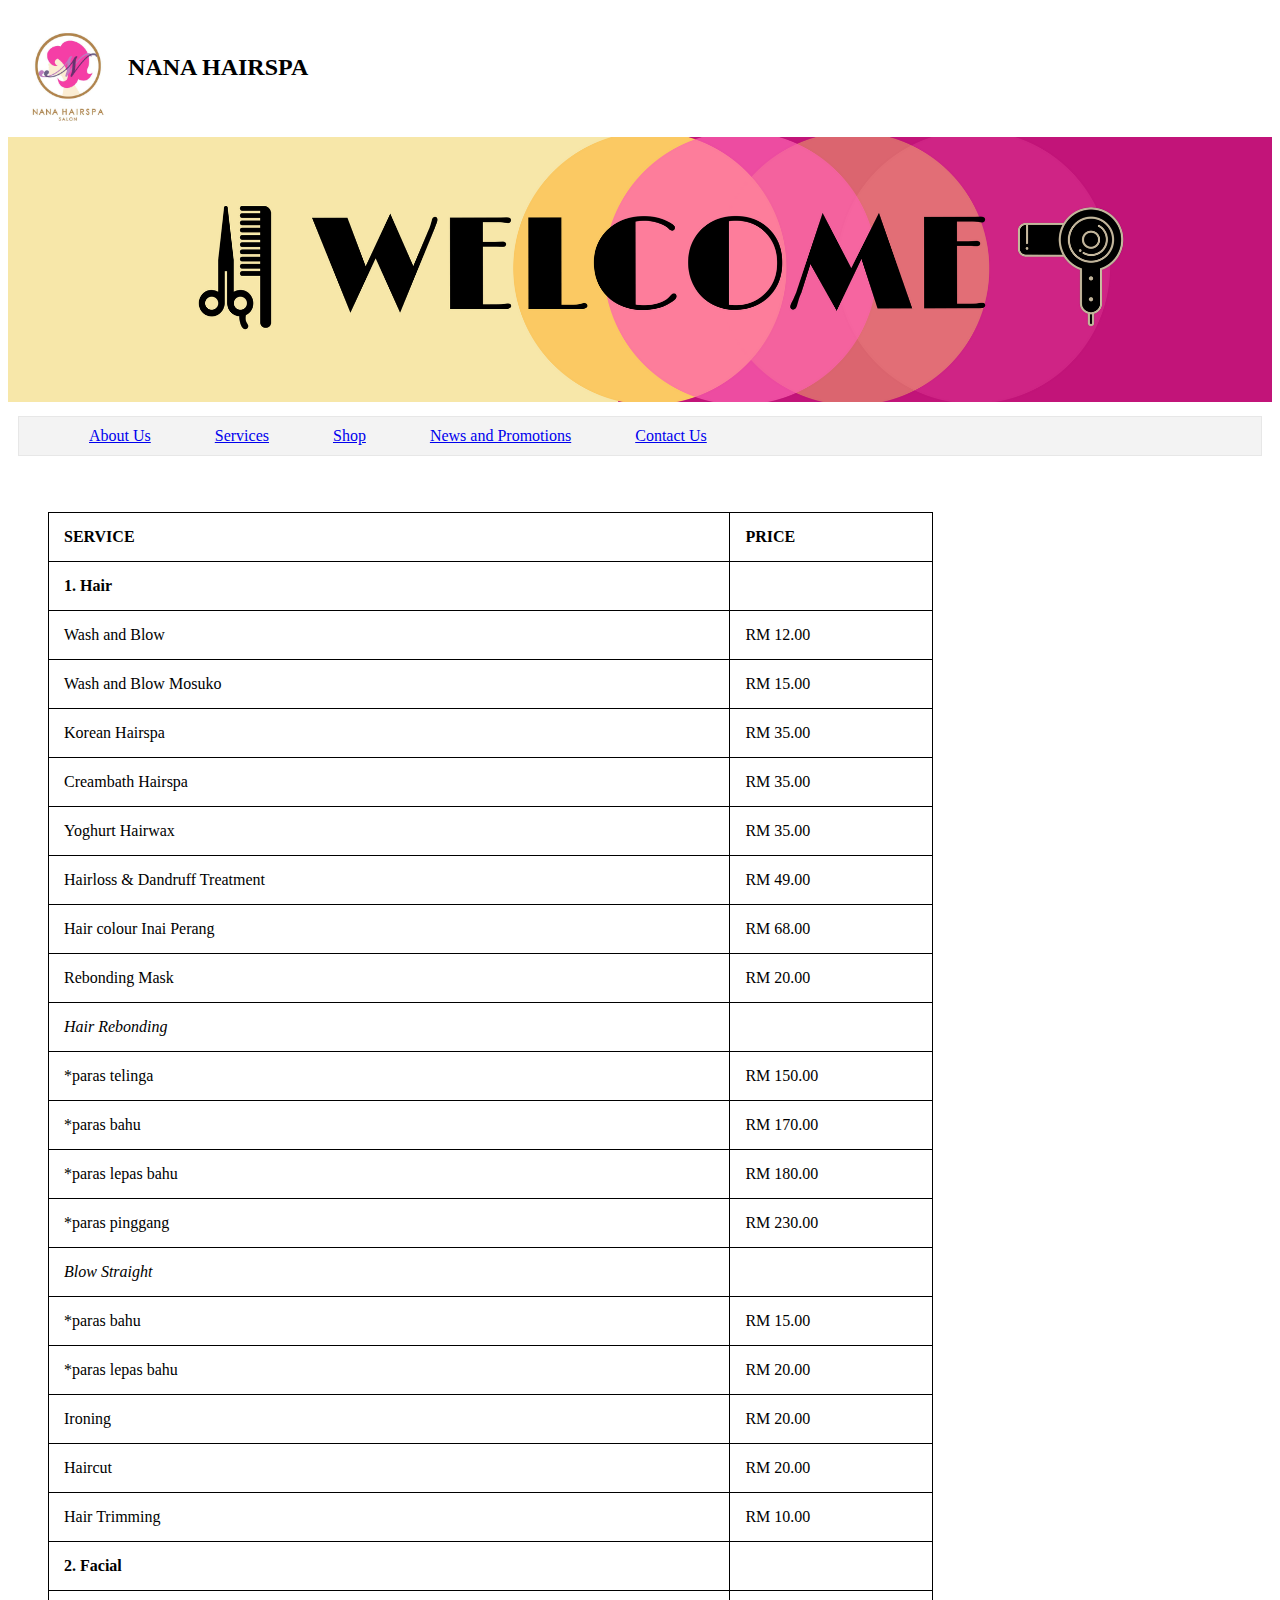
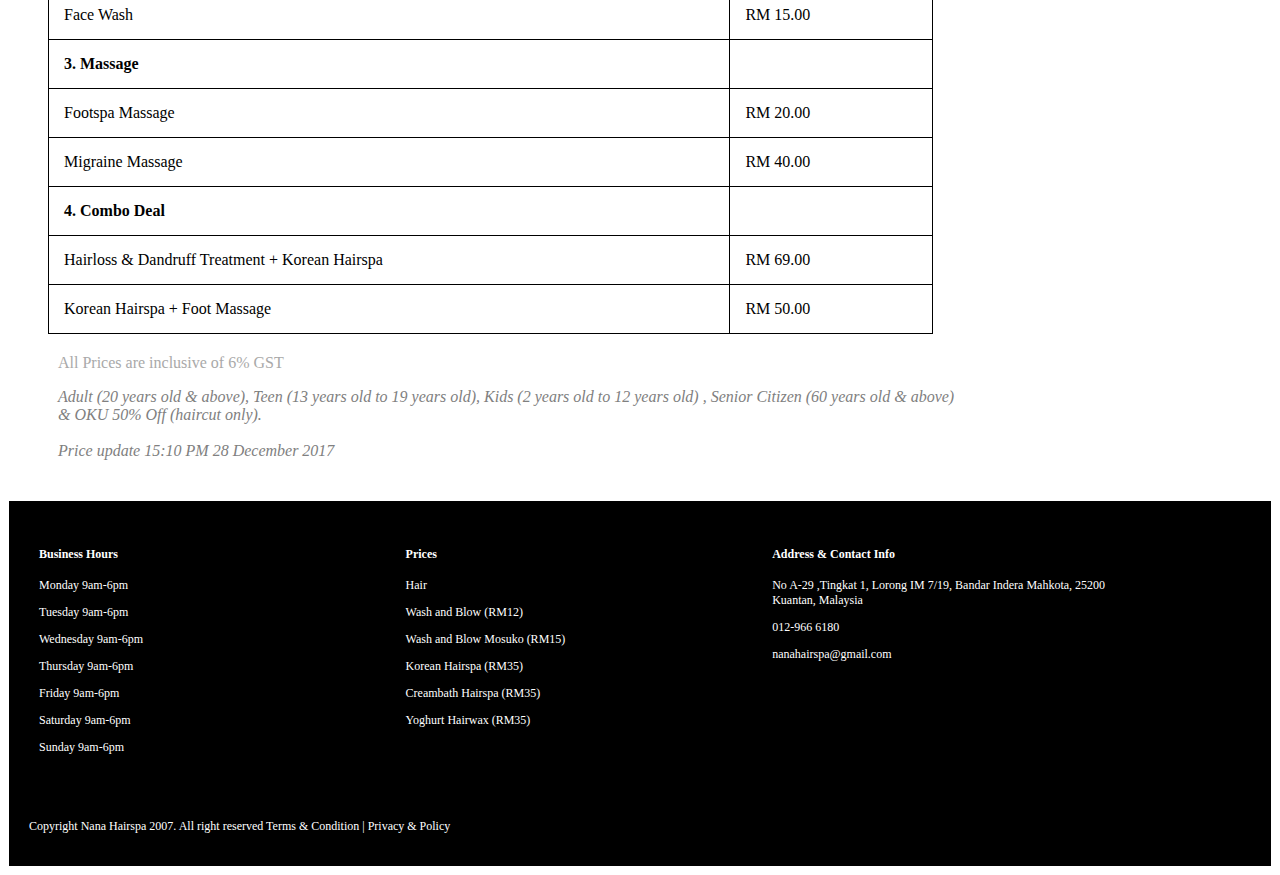
<file: Services.html>
<!DOCTYPE html>
<html>
  <head>
    <meta charset="utf-8">
    <title>Nana Hairspa Salon</title>
    <link rel="stylesheet" href="Home.css">
  </head>
  <body>
    <!-- the logo the welcome banner and the navigations -->
    <p>
    <a href="Homepage.html">
    <img class="logo" src="images/logo.jpg" alt="logo" width="120px" height="120px" align="left">
    </a>
    </p><br>
    <h2>NANA HAIRSPA</h2><br><br>
    <img src="images/WELCOME (1).png" alt="welcome" width="100%" height="auto" max-height= "100px">

      <ul class="nav">
        <li class="n"><a href="About us.html">About Us</a></li>
        <li class="n"><a href="Services.html">Services</a></li>
        <li class="n"><a href="Shop.html">Shop</a></li>
        <li class="n"><a href="News and Promotions.html">News and Promotions</a></li>
        <li class="n"><a href="Contact Us.html">Contact Us</a></li>
      </ul>
      <br><br>
<!-- the logo the welcome banner and the navigations ends here -->

  <table id="customers">
    <tr>
       <th>SERVICE</th>
       <th>PRICE</th>
    </tr>
    <tr>
      <td><b>1. Hair</b></td>
      <td></td>
    </tr>
    <tr>
      <td>Wash and Blow</td>
      <td>RM 12.00</td>
    </tr>
    <tr>
      <td>Wash and Blow Mosuko</td>
      <td>RM 15.00</td>
    </tr>
    <tr>
      <td>Korean Hairspa</td>
      <td>RM 35.00</td>
    </tr>
    <tr>
      <td>Creambath Hairspa</td>
      <td>RM 35.00</td>
    </tr>
    <tr>
      <td>Yoghurt Hairwax</td>
      <td>RM 35.00</td>
    </tr>
    <tr>
      <td>Hairloss & Dandruff Treatment</td>
      <td>RM 49.00</td>
    </tr>
    <tr>
      <td>Hair colour Inai Perang</td>
      <td>RM 68.00</td>
    </tr>
    <tr>
      <td>Rebonding Mask</td>
      <td>RM 20.00</td>
    </tr>
    <tr>
      <td><i>Hair Rebonding</i></td>
      <td></td>
    </tr>
    <tr>
      <td>*paras telinga</td>
      <td>RM 150.00</td>
    </tr>
    <tr>
      <td>*paras bahu</td>
      <td>RM 170.00</td>
    </tr>
    <tr>
      <td>*paras lepas bahu</td>
      <td>RM 180.00</td>
    </tr>
    <tr>
      <td>*paras pinggang</td>
      <td>RM 230.00</td>
    </tr>
    <tr>
      <td><i>Blow Straight</i></td>
      <td></td>
    </tr>
    <tr>
      <td>*paras bahu</td>
      <td>RM 15.00</td>
    </tr>
    <tr>
      <td>*paras lepas bahu</td>
      <td>RM 20.00</td>
    </tr>
    <tr>
      <td>Ironing</td>
      <td>RM 20.00</td>
    </tr>
    <tr>
      <td>Haircut</td>
      <td>RM 20.00</td>
    </tr>
    <tr>
      <td>Hair Trimming</td>
      <td>RM 10.00</td>
    </tr>
    <tr>
      <td><b>2. Facial</b></td>
      <td></td>
    </tr>
    <tr>
      <td>Face Wash</td>
      <td>RM 15.00</td>
    </tr>
    <tr>
      <td><b>3. Massage</b></td>
      <td></td>
    </tr>
    <tr>
      <td>Footspa Massage</td>
      <td>RM 20.00</td>
    </tr>
    <tr>
      <td>Migraine Massage</td>
      <td>RM 40.00</td>
    </tr>
    <tr>
      <td><b>4. Combo Deal</b></td>
      <td></td>
    </tr>
    <tr>
      <td>Hairloss & Dandruff Treatment + Korean Hairspa</td>
      <td>RM 69.00</td>
    </tr>
    <tr>
      <td>Korean Hairspa + Foot Massage</td>
      <td>RM 50.00</td>
    </tr>
  </table>

  <p class="note">All Prices are inclusive of 6% GST</p>

<p class="notes"> Adult (20 years old & above), Teen (13 years old to 19 years old), Kids (2 years old to 12 years old) , Senior Citizen (60 years old & above) <br>
& OKU 50% Off (haircut only).<br><br>

Price update 15:10 PM 28 December 2017</p>
<!-- the footer -->
      <footer>
          <div class="row">
            <div class="column">


            <h4>Business Hours</h4>

              <p>Monday    9am-6pm</p>
              <p>Tuesday   9am-6pm</p>
              <p>Wednesday 9am-6pm</p>
              <p>Thursday  9am-6pm</p>
              <p>Friday    9am-6pm</p>
              <p>Saturday  9am-6pm</p>
              <p>Sunday    9am-6pm</p>
            </div>
            <div class="column">
            <h4>Prices</h4>
              <p>Hair</p>
              <p>Wash and Blow (RM12)</p>
              <p>Wash and Blow Mosuko (RM15)</p>
              <p>Korean Hairspa (RM35)</p>
              <p>Creambath Hairspa (RM35)</p>
              <p>Yoghurt Hairwax (RM35)</p>
            </div>


            <div class="column">
            <h4>Address & Contact Info</h4>
            <p>No A-29 ,Tingkat 1, Lorong IM 7/19, Bandar Indera Mahkota, 25200 Kuantan, Malaysia</p>
            <p>012-966 6180</p>
            <p>nanahairspa@gmail.com</p>
          </div>
        </div>
        <br><br>
        <p>Copyright Nana Hairspa 2007. All right reserved Terms & Condition | Privacy & Policy</p>
      </footer>
      <!-- the footer ends here -->
  </body>
</html>
</file>
<file: Home.css>
body{
/* background-color: hsla(0, 100%, 90%, 0.3); */
}

/* css for logo banner and footer starts here */
.logo{
  border-radius: 50%;
}
.nav{
  list-style-type: none;
    margin: 10px;
    padding-top: 10px ;
    padding-bottom: 10px ;
    overflow: hidden;
    border: 1px solid #e7e7e7;
    background-color: #f3f3f3;
}
.n{
  display: inline;
    color: #666;
    text-align: center;
    padding: 30px;
    text-decoration: none;
}
footer{
  font-size: 12px;
  border: 1px;
  border-style: solid;
  padding: 20px;
  margin-top: 40px;
text-align: left;
background-color: black;
color: white;
}
.column {
    float: left;
    width: 30%;
    padding: 10px;
}

/* Clear floats after the columns */
.row:after {
    content: "";
    display: table;
    clear: both;
}


/* css for logo banner and footer ends here */

/* css for homepage starts here */
.aboutus{
  width: 500px;
 height: 300px;
 margin: 3em auto 0;
 /*background: url(images/makeup.jpg) no-repeat top left, url(images/makeup2.jpg) no-repeat bottom right;*/
background-color: black;
border-width: 100px;
text-align: center;
padding:100px;
color:	#FFF5EE;
background-position: center;
font-size: 120%;
}


.happy{
border: 1px;
border-style: solid;
padding: 20px;
margin-left: 80px;
margin-right:80px;
text-align: center;
background-color:black;
color: white;
}
.cust{
  font-style:italic;
  font-family: "Times New Roman", Georgia, Serif;
border: 0px;
margin-left: 200px;
margin-right: 200px;
background-color: #FFE4C4;
padding: 20px;
}
.cust1{
  border-radius: 50%;
}
.cust2{
  border-radius: 50%;
}
.cust3{
  border-radius: 50%;
}
/* css for homepage ends here */

/* css for about us starts here */
.desc{
  background: url(images/pastel1.jpg);
  background-position: center;
  text-align: center;
  padding: 20px;
  margin-left: 250px;
  margin-right:250px;
  background-attachment: fixed;

}

.column1 {
    float: left;
    width: 49%;
    padding: 1px;
    margin: 1px;
    text-align: center;
    border: 1px;
    border-style: solid;
    /* padding: 10px; */
}

/* Clear floats after the columns */
.row1:after {
    content: "";
    display: table;
    clear: both;
}

.column2 {
  float:left;
    background-color:RosyBrown;
    background-clip: content-box;
    width:30%;
    margin-left: 30px;
    margin-right:10px;
    margin-top:10px;
    text-align: center;
}

/* Clear floats after the columns */
.row2:after {
    content: "";
    display: table;
    clear: both;
}

.picture{
  border-radius: 50%;
  padding : 50px;
}

.staff{
  border: 1px;
  border-style: solid;
  padding: 20px;
  margin-left: 80px;
  margin-right:80px;
  text-align: center;
  background-color:black;
  color: white;
}

.name{
  color:#fff;

}
/* css for about us ends here */

/* css for services starts here */

table, td, th {
    border: 1px solid black;
    text-align: left;
}

table {
    border-collapse: collapse;
    width: 70%;
    margin-left: 40px;
    margin-right: 40px;
    margin-top: 10px;
    margin-bottom: 20px;
}

th, td {
    padding: 15px;

}

.note{
  color:DarkGrey;
  margin-left:50px;
}
.notes{
  margin-top:10px;
  margin-left:50px;
  color:Gray;
  font-style:oblique;
  font-family: Georgia;
}
/* css for services ends here */

/* css for shop starts here */
/* css for shop ends here */

/* css for news and promotions starts here */
h1{
  text-align:center;
  font-family:fantasy;
}

*{box-sizing: border-box;}
.column3 {
  background-color:Silver;
  background-clip: content-box;
  margin-left: 70px;
  margin-right: 20px;
  margin-bottom: 50px;
  margin-top:20px;
  width:40%;
  float:left;
  text-align: center;
}

/* Clear floats after the columns */
.row3:after {
    content: "";
    display: table;
    clear: both;
}

.updates{
  color:#000;
  padding: 20px;
  margin-left: 80px;
  margin-right: 80px;
  margin-top: 20px;
  background:url(images/makeup1.jpg);
  background-position: center;
  background-size: 1500px;
  background-attachment: fixed;
}
/* css for news and promotions ends here */

/* css for contact us starts here */

.salon{
  margin-left:130px;
  font-family: sans-serif,monospace;
  font-size: 30px;
  margin-bottom: 10px;
  color: DarkSlateGray;
}
.salon1{
  margin-left: 130px;

}

.icon{
  margin-left: 130px;
  margin-top: 30px;
  float:left;
}
.icon1{
  margin-left: 10px;
  margin-top: 30px;
  float:left;
}

.column4{
  margin-left: 10px;
  margin-right: 10px;
}
.addhead{
  text-align: center;
}
.add{
  font-size: 20px;
  text-align: center;
}
iframe{
  margin-left:  50px;
  margin-right: 50px;
  border-style: none;
}
/* Create two unequal columns that floats next to each other */

/* css for contact us ends here */
</file>
